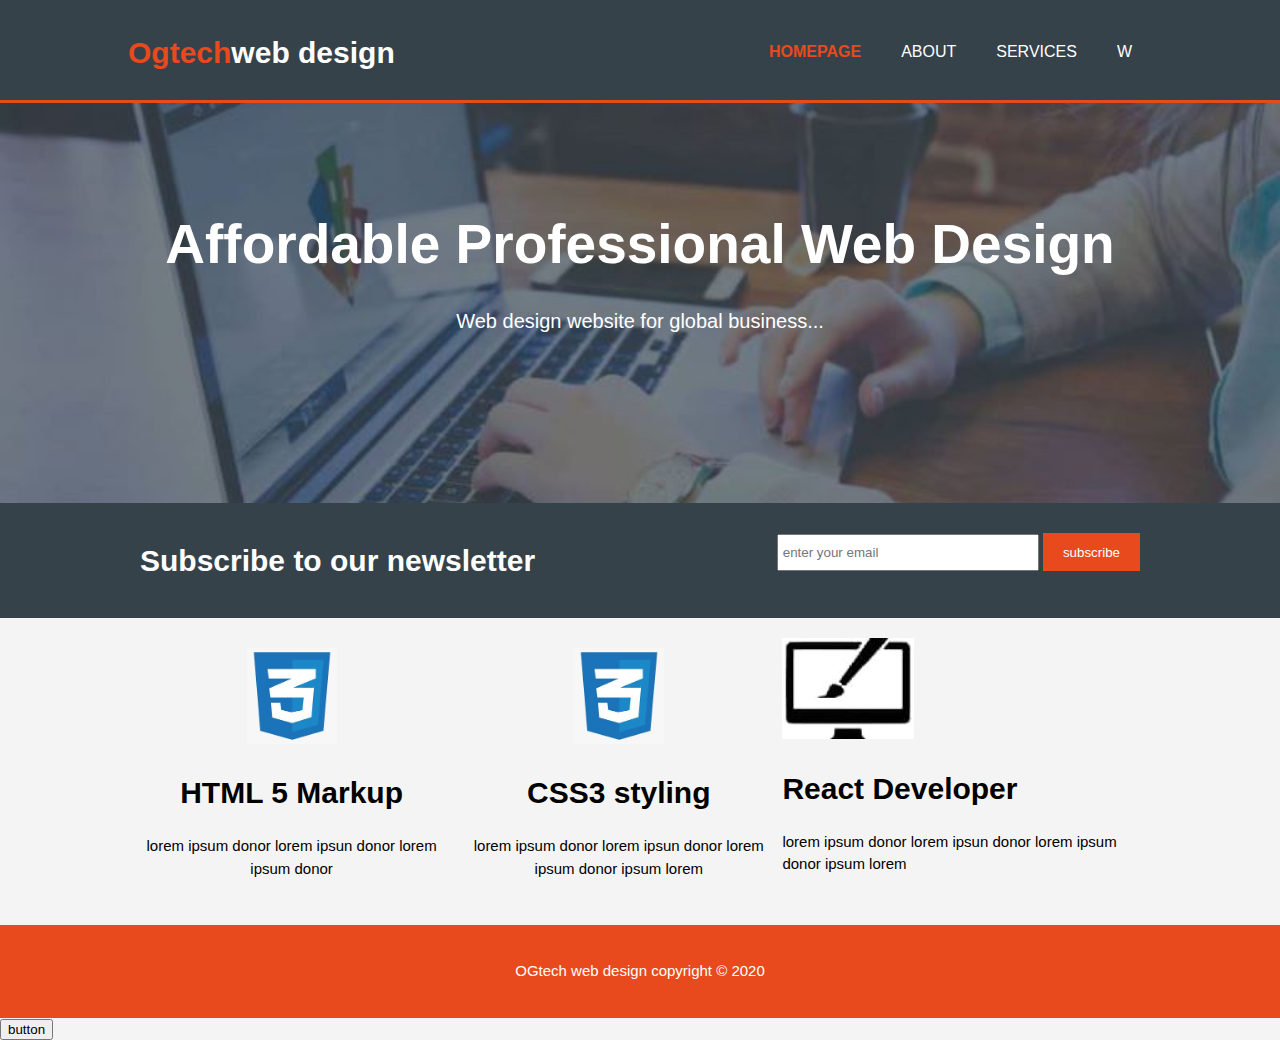
<file: index.html>
<!DOCTYPE html>
<html lang="en">
<head>
				<meta charset="UTF-8">
				<title>Web</title>
				<link rel="stylesheet" href="style.css">
				<script src="learning.js"></script>
</head>
<body>
				<header id="demo">
				<div class="container">
				<div id="branding">
					<h1><span class="highlight">Ogtech</span>web design</h1>
				</div>
							
			 <nav>
					<ul>
				  	<li class="current"><a href="index.html">Homepage</a></li>
				  	<li><a href="about.html">About</a></li>
					 <li><a href="service.html">Services</a></li>
				  	 <li><a href="w.html">W</a></li>
		 		</ul>
			</nav>
			</div>
			</header>
			
			
					<!-- section 1 -->
				<section id="showcase">
				<div class="container">
					<h1>Affordable Professional Web Design</h1>
					<p>Web design website for global business...</p>
				</div>
				</section>
				
				
					<!-- section 2-->
				<section id="newsletter">
				<div class="container">
					<h1>Subscribe to our newsletter</h1>
					<form>
						<input type="email" placeholder="enter your email"required>
						<button type="submit" class="button_1">subscribe</button>
					</form>
		   	</div>
				</section>
				
				
				
			<!-- section 3 -->
		  	<section id="boxes">
				<div class="container">
					<div class="box">
					<img src="./img/CSS3.jpg" alt="html image">
					<h1>HTML 5 Markup</h1>
			  	<p>lorem ipsum donor lorem ipsun donor lorem ipsum donor</p>
				</div>
				
				
				<div class="box">
					<img src="./img/CSS3.jpg" alt="CSS3styling">
					<h1>CSS3 styling</h1>
					<p>lorem ipsum donor lorem ipsun donor lorem ipsum donor ipsum lorem</p>
				</div>
				
				<divclass="box">
					<img src="./img/brush.jpg" alt="react">
					<h1>React Developer</h1>
					<p>lorem ipsum donor lorem ipsun donor lorem ipsum donor ipsum lorem</p>
				</div>
				</div>
				</section>
				<!--  <table border="1px">
								<tr>
												<th>100</th>
												<th>150</th>
								</tr>
								<tr>
												<td>40</td>
												<td>50</td>
								</tr>
				</table>
				-->
				
				
				
				<!-- footer  -->
				<footer>
				  <p> OGtech web design copyright &copy; 2020</p>
				</footer>
				<button onclick="window.alert('word')">button</button>
				
				
</body>
</html>
</file>
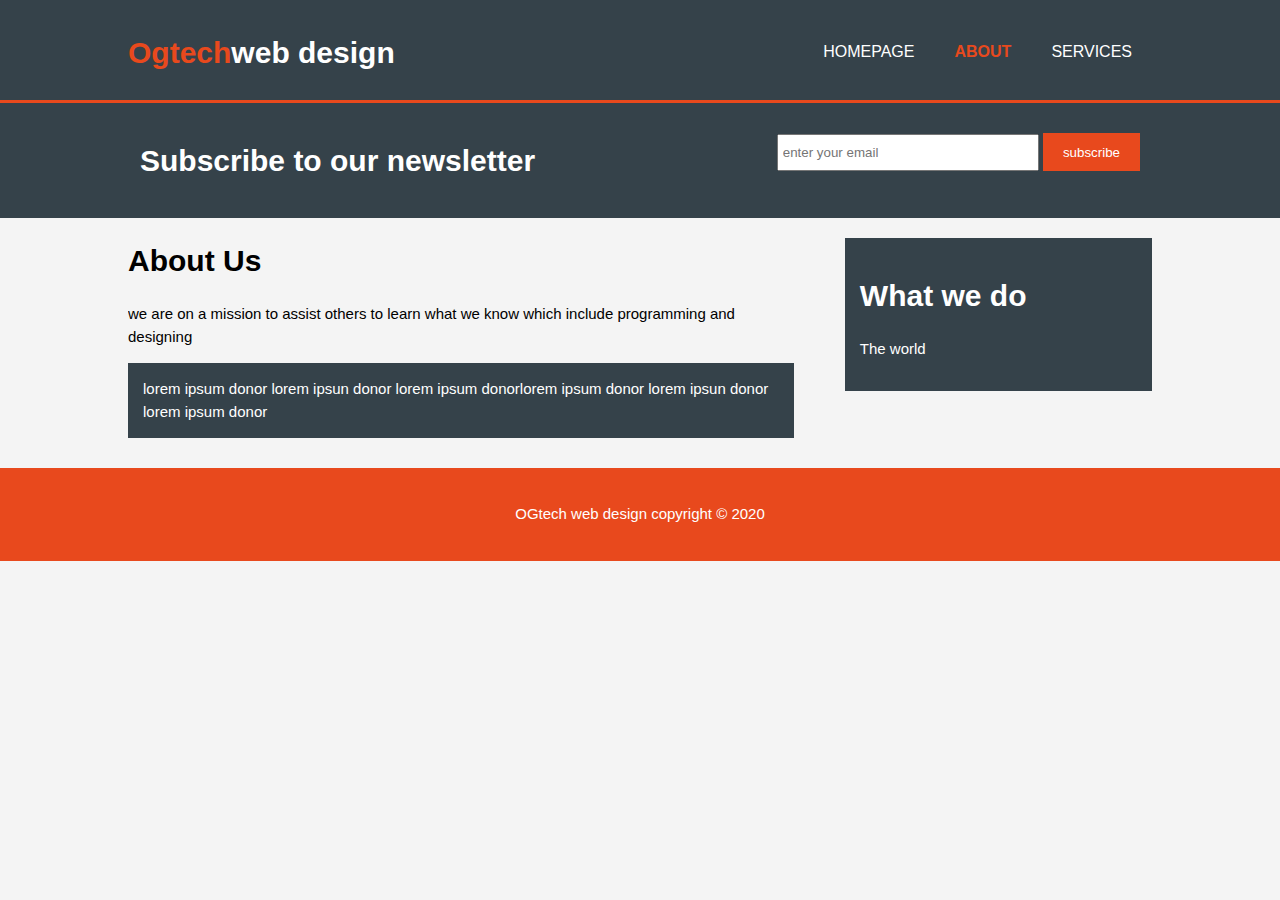
<file: about.html>
<!DOCTYPE html>
<html lang="en">
<head>
				<meta charset="UTF-8">
				<title>About</title>
				<link rel="stylesheet" href="style.css">
</head>
<body>
				<header>
				<div class="container">
				<div id="branding">
					<h1><span class="highlight">Ogtech</span>web design</h1>
					
				</div>
		 	 <nav>
					<ul>
						<li><a href="index.html">Homepage</a></li>	
						<li class="current"><a href="about.html">About</a></li>
				   <li><a href="service.html">Services</a></li>
				  	
		 		</ul>
			</nav>
			</div>
			</header>
			
			<!-- section 1-->
				<section id="newsletter">
				<div class="container">
					<h1>Subscribe to our newsletter</h1>
					
					<form>
						<input type="email" placeholder="enter your email"required>
						<button type="submit" class="button_1">subscribe</button>
					</form>
		   	</div>
				</section>
				
				<section id="main">
					<div class="container">
					<article id="main-col">
						<h1 class="Page-title">About Us</h1>	
						<p>
								we are on a mission to assist others to learn what we know which include programming and designing	</p>		
								
						<p class="dark"> lorem ipsum donor lorem ipsun donor lorem ipsum donorlorem ipsum donor lorem ipsun donor lorem ipsum donor</p>
					</article>	
					<aside id="sidebar">
					<div class="dark">
						 <h1>What we do</h1>
						 <p id="demo">lorem ipsum donor lorem ipsun donor lorem ipsum donor	lorem ipsum donor lorem ipsun donor lorem ipsum donorlorem ipsum donor lorem ipsun donor lorem ipsum donor</p>
					</div>
					</aside>	
						</div>
				</section>
				
						<!-- footer  -->
				<footer>
				  <p> OGtech web design copyright &copy; 2020</p>
				</footer>
				
				<script>
							document.getElementById("demo").innerHTML ="The world"
				</script>
</body>
</html>
</file>
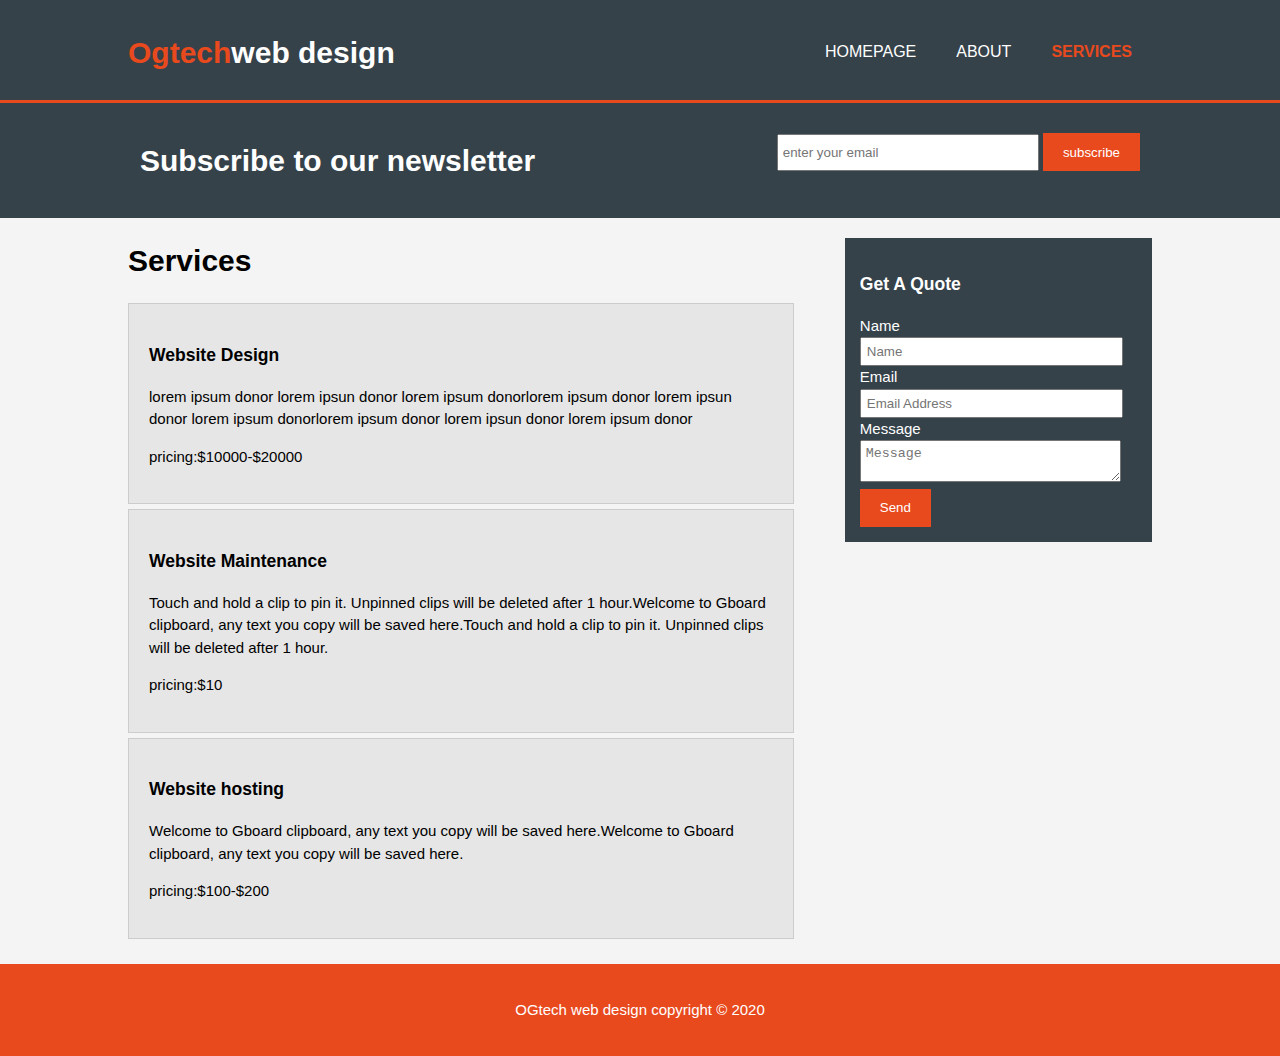
<file: service.html>
<!DOCTYPE html>
<html lang="en">
<head>
				<meta charset="UTF-8">
				<title>Services</title>
				<link rel="stylesheet" href="style.css">
</head>
<body>
				<header>
				<div class="container">
				<div id="branding">
					<h1><span class="highlight">Ogtech</span>web design</h1>
					
				</div>
		 	 <nav>
					<ul>
						<li><a href="index.html">Homepage</a></li>	
						<li><a href="about.html">About</a></li>
				   <li class="current"><a href="service.html">Services</a></li>
				  	
		 		</ul>
			</nav>
			</div>
			</header>
			
			<!-- section 1-->
				<section id="newsletter">
				<div class="container">
					<h1>Subscribe to our newsletter</h1>
					
					<form>
						<input type="email" placeholder="enter your email"required>
						<button type="submit" class="button_1">subscribe</button>
					</form>
		   	</div>
				</section>
				
				<section id="main">
								<div class="container">
									<article id="main-col">
										<h1 class="page-title">Services</h1>
										<ul id="services">
											<li>
												<h3>	Website Design</h3>
												<p>	lorem ipsum donor lorem ipsun donor lorem ipsum donorlorem ipsum donor lorem ipsun donor lorem ipsum donorlorem ipsum donor lorem ipsun donor lorem ipsum donor	</p>
												<p>pricing:$10000-$20000</p>
												<!-- paragraph -->
											</li>
										<li>
												<h3>Website Maintenance</h3>
												<p>		Touch and hold a clip to pin it. Unpinned clips will be deleted after 1 hour.Welcome to Gboard clipboard, any text you copy will be saved here.Touch and hold a clip to pin it. Unpinned clips will be deleted after 1 hour.	</p>
												<p>pricing:$10</p>
											</li>	
											<li>
												<h3>Website hosting</h3>		
												<p>
													Welcome to Gboard clipboard, any text you copy will be saved here.Welcome to Gboard clipboard, any text you copy will be saved here.			
												</p>
									  		<p>pricing:$100-$200</p>	
											</li>
										</ul>		
									</article>
									
					<!-- Aside part Aside part Aside part -->
					<!-- Aside part Aside part Aside part -->
					
									<aside id="sidebar">
										<div class="dark">
												<h3>Get A Quote</h3>
												<form class="quote">
													<div>
														<label>Name</label>	<br>
														<input type="text" placeholder="Name">	
													</div>
													<div>
														<label>Email</label><br>
														<input type="email" placeholder="Email Address">
													</div>
													<div>
														<label>Message</label><br>
														<textarea placeholder="Message"></textarea>
													</div>
													<button class="button_1" type="submit">Send</button>
												</form>
										</div>
									</aside>
								</div>
				</section>
				
				
				
				<footer>
				  <p> OGtech web design copyright &copy; 2020</p>
				</footer>
				
			
			
</body>
</html>
</file>
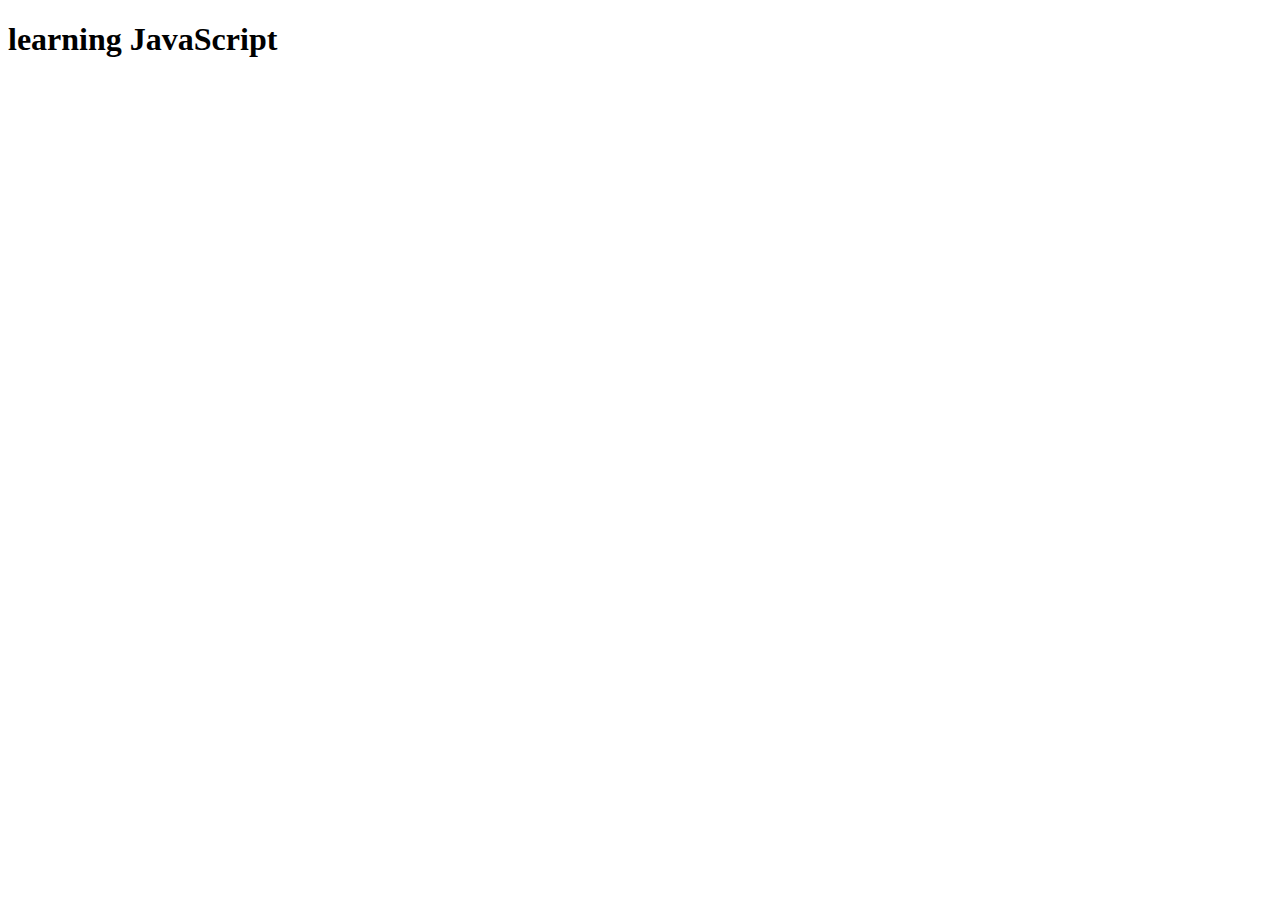
<file: w.html>
<!DOCTYPE html>
<html lang="en">
<head>
				<meta charset="UTF-8">
				<title>learning</title>
		
		
</head>
<body>
				<div>
				<h1>learning JavaScript</h1>
				
				</div>
				<script>
								
				</script>
</body>
</html>
</file>
<file: style.css>
body {
				font: 15px/1.5 Arial, sans-serif;
				padding: 0px;
				margin:0px;
				background: #f4f4f4  ;
}



/* global */
.container{
				width:80%;
				margin: auto;
				overflow: hidden;
}

ul{
				margin: 0;
				padding: 0;
}
.button_1{
				height: 38px;
				background:#e8491d ;
				border:0;
				padding-left: 20px;
				padding-right:20px;
				color: #fff;
}
.dark{
				padding:15px;
				background:#35424a ;
				color:#fff;
				margin-top:10px ;
				margin-bottom:10px;
}
header{
				background: #35424a;
				color: #fff;
				padding-top:30px;
				min-height:70px;
				border-bottom: 3px solid #e8491d ;
}
header a{
				color: #fff;
				text-decoration:none;
				text-transform: uppercase; 
				font-size: 16px;
}
header li{
				float:left;
				display:inline;
				padding:0 20px 0 20px;
}
header #branding{
				float:left;
}
header #branding h1{
				margin:0;
}
header nav{
				float:right;
				margin-top:10px;
}
header .highlight, header .current a{
				color: #e8491d;
				font-weight:bold;
}
header a:hover{
				color: #13044e;
				font-weight:bold;
}
#showcase{
				min-height:400px; 
				background:url('./img/computer.jpg') no-repeat;
				background-position: center;
				text-align: center;
				background-size:cover;
				color:#ffffff;
	}
#showcase h1{
				margin-top:100px;
				font-size:55px;
				margin-bottom:10px;
}
#showcase p{
				font-size:20px;
}
#newsletter{
				padding:15px;
				color:#fff;
				background:#35424a
}
#newsletter h1{
				float:left;
}
#newsletter form{
				float:right;
				margin-top:15px;
}
#newsletter input[type="email"]{
				padding:4px;
				height:25px;
				width:250px;
}
#boxes{
				margin-top:20px;
}
#boxes .box{
				float:left;
				text-align:center;
				width:30%;
				padding:10px;
}
#boxes .box img{
				width:90px
}
aside#sidebar{
				float:right;
				width: 30%;
				margin-top:10px
}
aside#sidebar .quote input, aside#sidebar .quote textarea{
				width: 90%;
				padding:5px;
}
article#main-col{
				float:left;
				width:65%;
}
ul#services li{
				list-style: none;
				padding:20px;
				border:1px solid #cccccc;
				margin-bottom:5px;
				background: #e6e6e6;
}
footer{
				margin-top:20px;
				padding: 20px;
				background:#e8491d;
				text-align:center;
				color:#fff;
}
</file>
